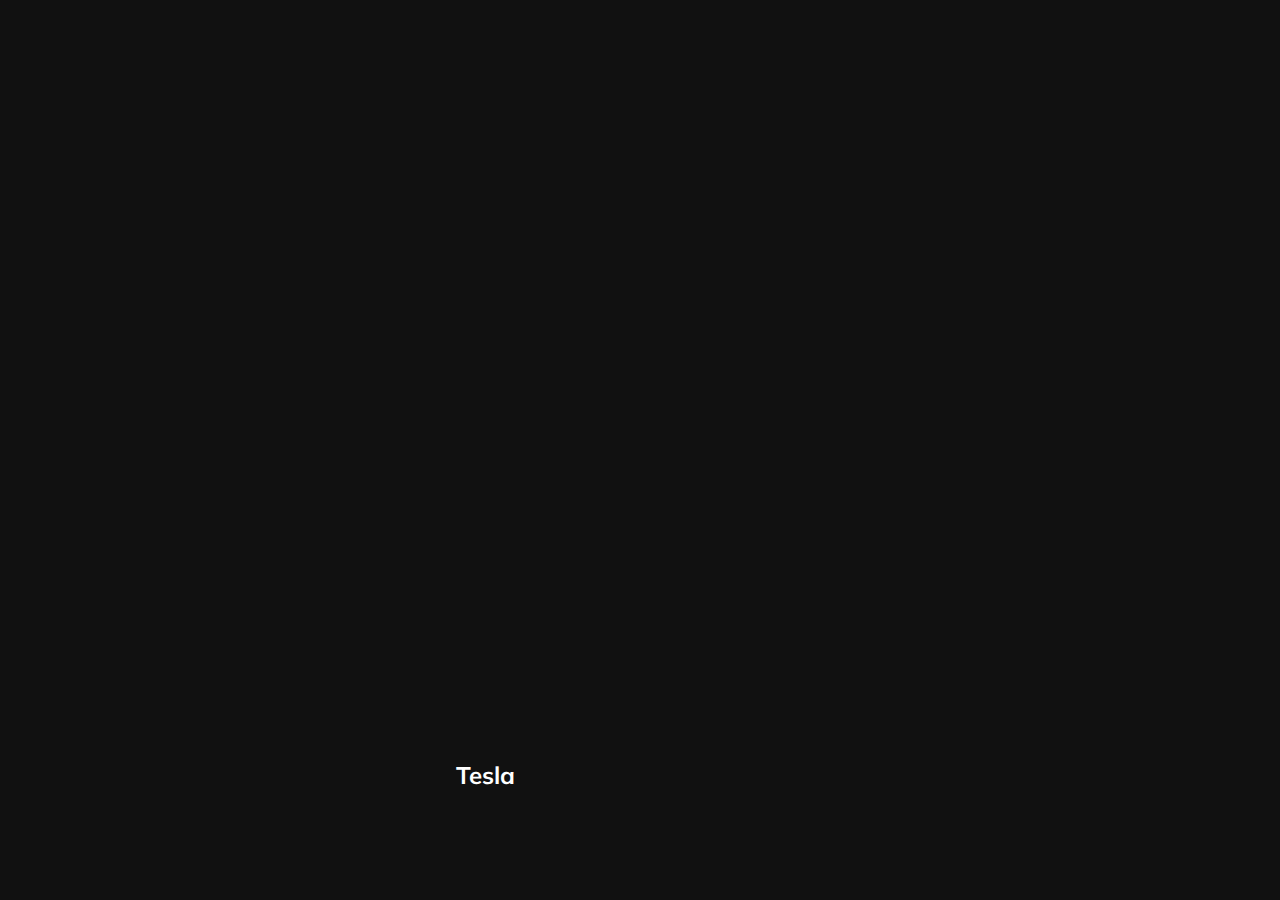
<file: Marathon/lesson1/index.html>
<!DOCTYPE html>
<html lang="en">
<head>
  <meta charset="UTF-8" />
  <meta name="viewport" content="width=device-width, initial-scale=1.0" />
  <link rel="stylesheet" href="styles.css" />
  <title>Карточки | Проект 1</title>
</head>
<body>
  <script src="main.js"></script>
  <div class="container">
  <div
      class="slide"
      style="background-image: url('https://images.unsplash.com/photo-1583121274602-3e2820c69888?ixid=MnwxMjA3fDB8MHxwaG90by1wYWdlfHx8fGVufDB8fHx8&ixlib=rb-1.2.1&auto=format&fit=crop&w=1650&q=80');"
  >
    <h3>Ferrari</h3>
  </div>
  <div
      class="slide"
      style="
          background-image: url('https://images.unsplash.com/photo-1573950940509-d924ee3fd345?ixlib=rb-1.2.1&ixid=MnwxMjA3fDB8MHxwaG90by1wYWdlfHx8fGVufDB8fHx8&auto=format&fit=crop&w=1696&q=80');
        "
  >
    <h3>Lamborghini</h3>
  </div>
  <div
      class="slide"
      style="
          background-image: url('https://images.unsplash.com/photo-1492144534655-ae79c964c9d7?ixlib=rb-1.2.1&ixid=MnwxMjA3fDB8MHxwaG90by1wYWdlfHx8fGVufDB8fHx8&auto=format&fit=crop&w=1694&q=80')";
  >
    <h3>Camaro</h3>
  </div>
  <div
      class="slide"
      style="
          background-image: url('https://images.unsplash.com/photo-1535732820275-9ffd998cac22?ixlib=rb-1.2.1&ixid=MnwxMjA3fDB8MHxwaG90by1wYWdlfHx8fGVufDB8fHx8&auto=format&fit=crop&w=1650&q=80')";
  >
    <h3>Aston</h3>
  </div>
  <div
      class="slide active"
      style="
          background-image: url('https://images.unsplash.com/photo-1554744512-d6c603f27c54?ixid=MnwxMjA3fDB8MHxwaG90by1wYWdlfHx8fGVufDB8fHx8&ixlib=rb-1.2.1&auto=format&fit=crop&w=1650&q=80')";
  >
    <h3>Tesla</h3>
  </div>
</div>

</body>
</html>
</file>
<file: Marathon/lesson1/styles.css>
@import url('https://fonts.googleapis.com/css?family=Muli&display=swap'); 

* {
  box-sizing: border-box;
}

body {
  font-family: 'Muli', sans-serif;
  overflow: hidden;
  margin: 0;
  background-color: #111;
  display: flex;
  justify-content: center;
  align-items: center;
  height: 100vh;

}

.container{
  width: 100%;
  display: flex;
  padding: 0 20px;
}

.slide{
  height: 80vh;
  border-radius: 20px;
  margin: 10px;
  cursor: pointer;
  color: white;
  flex: 1;
  background-size: cover;
  background-position: center;
  background-repeat: no-repeat;
  position: relative;
  transition: all 500s ease-in-out;
}

.slide h3{
  position: absolute;
  font-size: 24PX;
  bottom: 20px;
  left: 20px;
  margin: 0;
  opacity: 0;
}

.slide.active{
  flex: 10;

}

.slide.active h3{
  opacity: 1;
  transition: opacity 0.3s ease-in;
}
</file>
